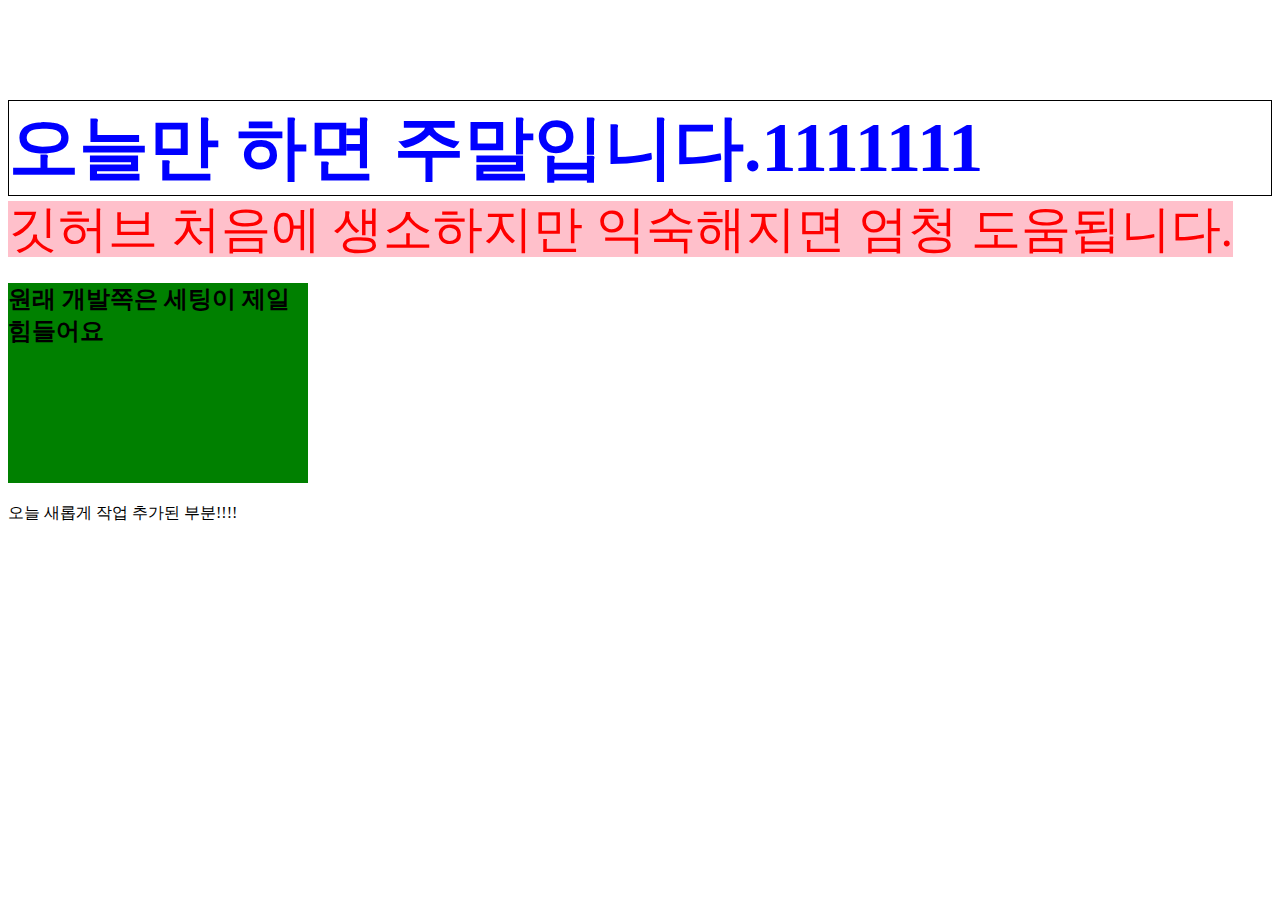
<file: index.html>
<!DOCTYPE html>
<html lang="en">
<head>
    <meta charset="UTF-8">
    <meta http-equiv="X-UA-Compatible" content="IE=edge">
    <meta name="viewport" content="width=device-width, initial-scale=1.0">
    <title>깃허브 호스팅 사용방법(깃 명령어까지)</title>
    <link rel="stylesheet" href="css/style.css">
</head>
<body>
    <div class="test">
        오늘만 하면 주말입니다.1111111
    </div>
    <span>깃허브 처음에 생소하지만 익숙해지면 엄청 도움됩니다.</span>
    <h2>원래 개발쪽은 세팅이 제일 힘들어요</h2>
    <p>오늘 새롭게 작업 추가된 부분!!!!</p>
    <script src="js/script.js"></script>
</body>
</html>
</file>
<file: css/style.css>
.test {color: blue;
       font-size: 70px;
       font-weight: bold;
       margin-top: 100px; 
       border:1px solid #000;
}

span {
       color: red;
       font-size: 50px;
       background: pink;
}

h2 {
       width: 300px;
       height: 200px;
       background: green;
}
</file>
